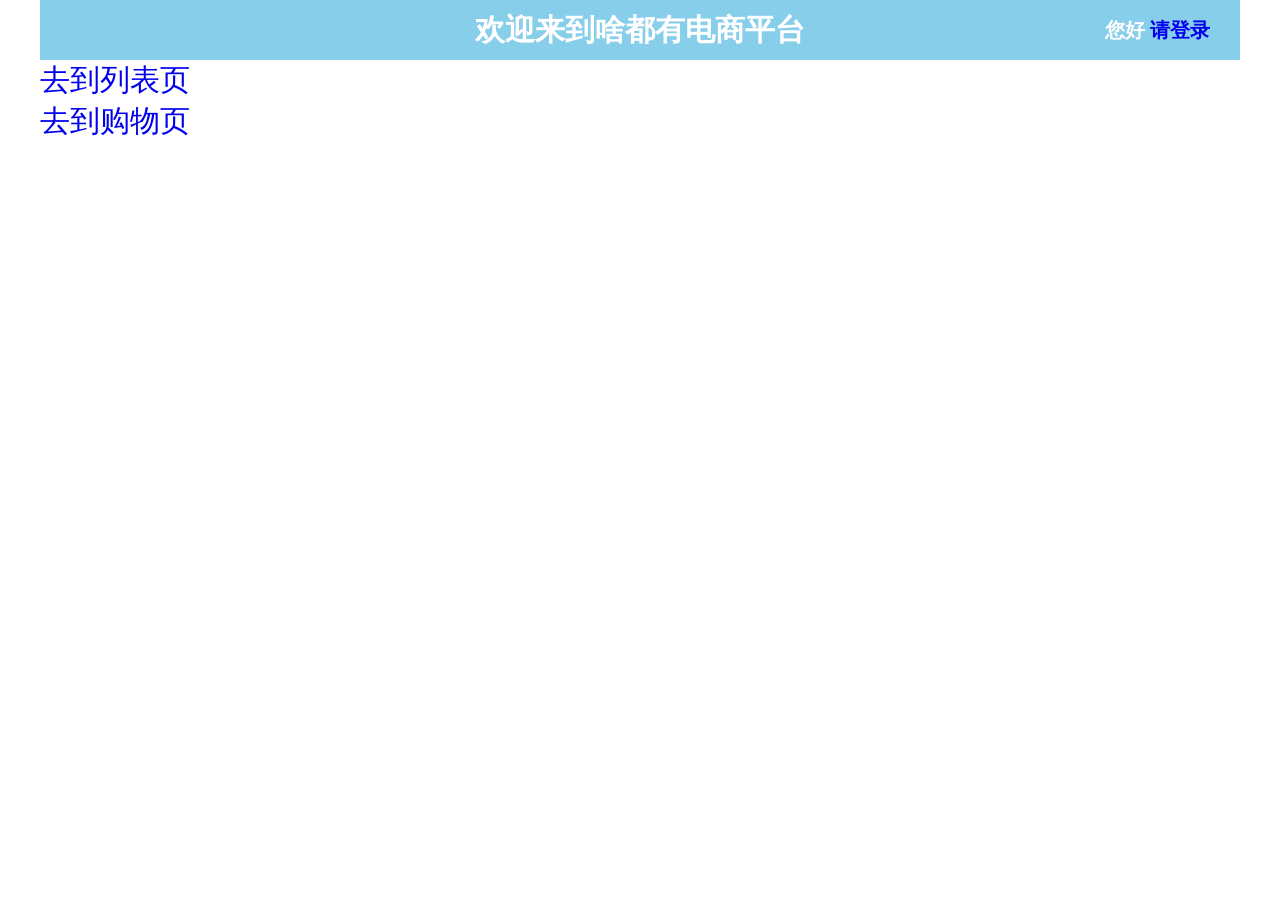
<file: code/index.html>
<!DOCTYPE html>
<html lang="en">

<head>
  <meta charset="UTF-8">
  <meta http-equiv="X-UA-Compatible" content="IE=edge">
  <meta name="viewport" content="width=device-width, initial-scale=1.0">
  <title>Document</title>
  <link rel="stylesheet" href="./css/base.css">
  <link rel="stylesheet" href="./css/index.css">
</head>

<body>
  <div class="header">欢迎来到啥都有电商平台
    <p class="off active">您好
      <a href="./login.html">请登录</a>
    </p>
    <p class="on">您好
      <span>用户昵称</span>
      <button class="self">个人中心</button>
      <button class="logout">退出登录</button>
    </p>
  </div>

  <div class="content">
    <a href="./list.html">去到列表页</a>
  </div>
  <div class="content">
    <a href="./cart.html">去到购物页</a>
  </div>

  <script src="./jquery/jquery-3.5.1.min.js"></script>
  <script src="./jquery/jquery-3.5.1.js"></script>
  <script src="./js/index.js"></script>
</body>

</html>
</file>
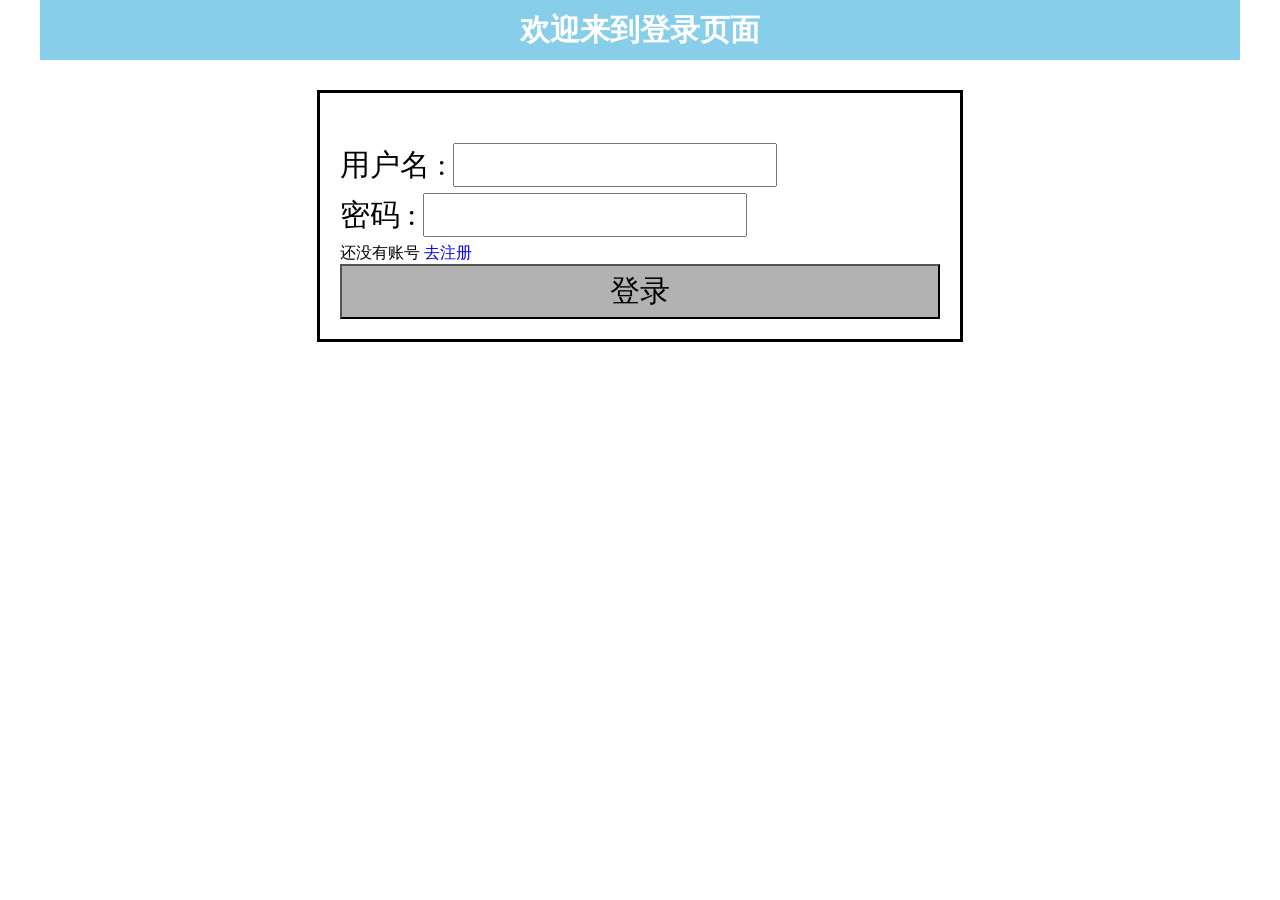
<file: code/cart.html>
<!DOCTYPE html>
<html lang="en">
<head>
  <meta charset="UTF-8">
  <meta http-equiv="X-UA-Compatible" content="IE=edge">
  <meta name="viewport" content="width=device-width, initial-scale=1.0">
  <title>Document</title>
  <link rel="stylesheet" href="./css/base.css">
  <link rel="stylesheet" href="./css/cart.css">
</head>
<body>
  <div class="header">
    欢迎来到购物车页面
    <p class="active">
      <a href="./index.html">返回首页</a>
      <a href="./list.html">继续去购物</a>
    </p>
  </div>

  <div class="content">
    <div class="empty"><!-- 目前还没有商品, 请去选择商品吧 -->
      <img src="./images/empty.jfif" alt="">
    </div>
    <div class="list active">
      <!-- <div class="top">
        全选: <input type="checkbox">
      </div>
      <ul class="center">
        <li>
          <div class="select">
            <input type="checkbox">
          </div>
          <div class="show">
            <img src="" alt="">
          </div>
          <div class="title">商品介绍</div>
          <div class="price">￥ 100</div>
          <div class="number">
            <button>-</button>
            <input type="text" value="1">
            <button>+</button>
          </div>
          <div class="subPrice">￥ 100</div>
          <div class="destroy">
            <button>删除</button>
          </div>
        </li>
      </ul>
      <div class="bottom">
        <p>
          共计<span>0</span>件商品
        </p>
        <div class="btns">
          <button>清除购物车</button>
          <button disabled>删除已选中</button>
          <button disabled>去支付</button>
        </div>
        <p>
          共计 ￥ <span>0</span>
        </p>
      </div> -->
    </div>
  </div>

  <script src="./jquery/jquery-3.5.1.min.js"></script>
  <script src="./js/cart.js"></script>
</body>
</html>
</file>
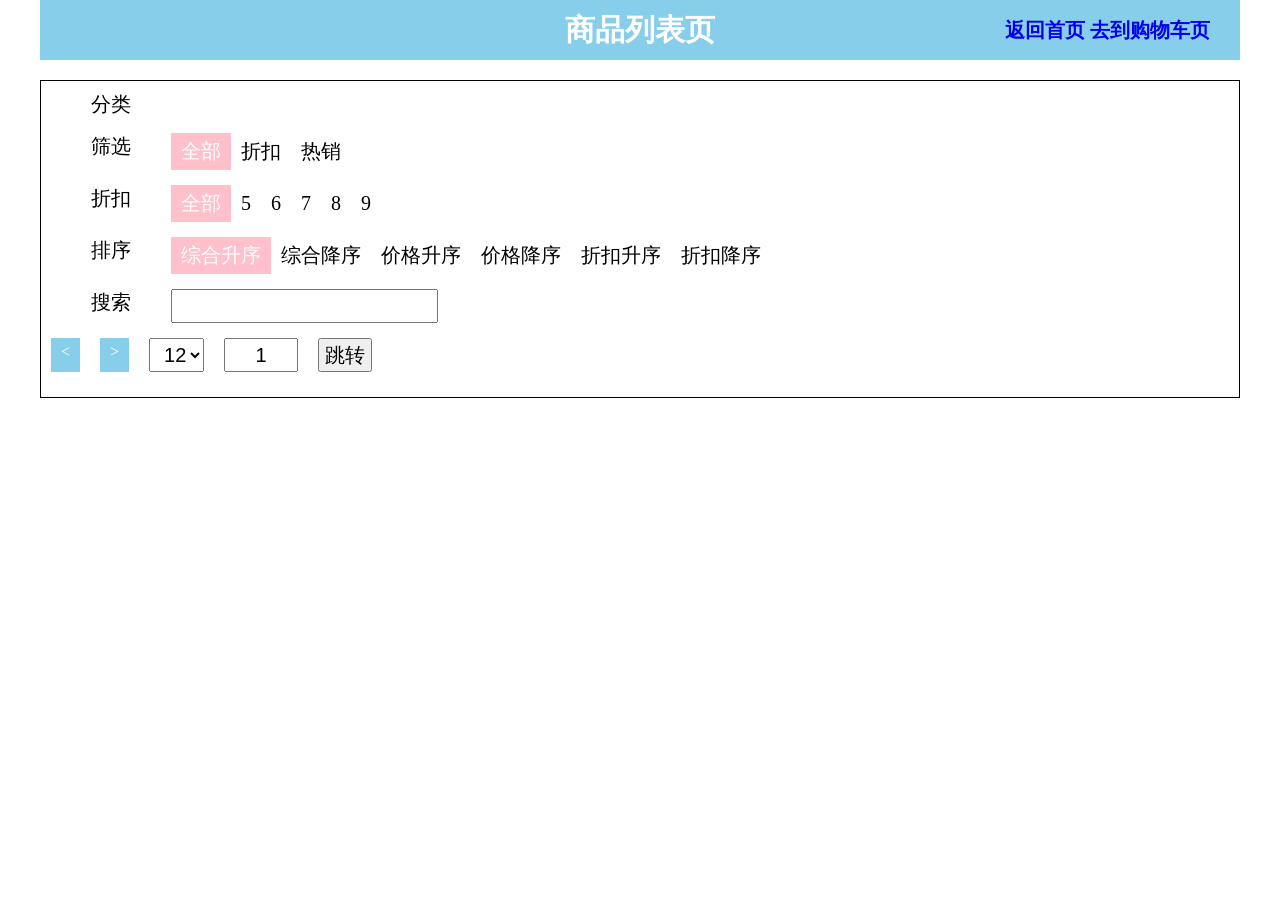
<file: code/detail.html>
<!DOCTYPE html>
<html lang="en">
<head>
  <meta charset="UTF-8">
  <meta http-equiv="X-UA-Compatible" content="IE=edge">
  <meta name="viewport" content="width=device-width, initial-scale=1.0">
  <title>Document</title>
  <link rel="stylesheet" href="./css/base.css">
  <link rel="stylesheet" href="./css/detail.css">
</head>
<body>
  <div class="header">
    商品详情页
    <p class="active">
      <a href="./list.html">返回列表页</a>
      <a href="./index.html">返回首页</a>
      <a href="./cart.html">去到购物车页</a>
    </p>
  </div>

  <div class="content">
    <div class="show">
      <img src="" alt="">
    </div>
    <div class="info">
      <p class="title"><!-- 商品的名称 --></p>
      <p class="price"><!-- 商品价格¥100 --></p>
      <button>加入购物车</button>
    </div>
  </div>

  <script src="./jquery/jquery-3.5.1.min.js"></script>
  <script src="./js/detail.js"></script>
</body>
</html>
</file>
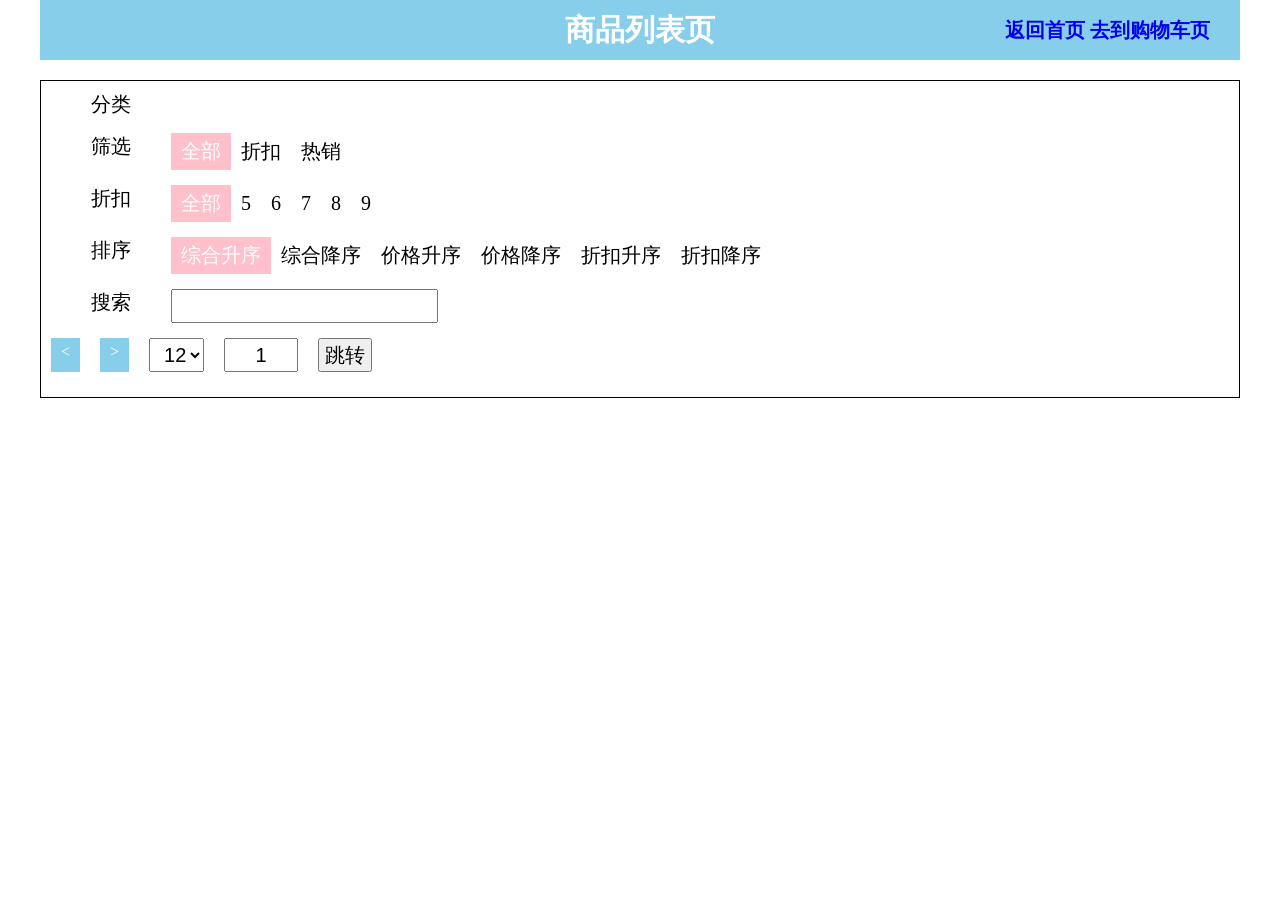
<file: code/list.html>
<!DOCTYPE html>
<html lang="en">

<head>
  <meta charset="UTF-8">
  <meta http-equiv="X-UA-Compatible" content="IE=edge">
  <meta name="viewport" content="width=device-width, initial-scale=1.0">
  <title>Document</title>
  <link rel="stylesheet" href="./css/base.css">
  <link rel="stylesheet" href="./css/list.css">
</head>

<body>
  <div class="header">
    商品列表页
    <p class="active">
      <a href="./index.html">返回首页</a>
      <a href="./cart.html">去到购物车页</a>
    </p>
  </div>

  <div class="filterBox">
    <div class="content">
      <p>分类</p>
      <ul class="category">
        <!-- <li class="active">全部</li> -->
      </ul>
    </div>

    <div class="content">
      <p>筛选</p>
      <ul class="filter">
        <li class="active" type="">全部</li>
        <li type="hot">折扣</li>
        <li type="sale">热销</li>
      </ul>
    </div>

    <div class="content">
      <p>折扣</p>
      <ul class="sale">
        <li class="active" type="10">全部</li>
        <li type="5">5</li>
        <li type="6">6</li>
        <li type="7">7</li>
        <li type="8">8</li>
        <li type="9">9</li>
      </ul>
    </div>

    <div class="content">
      <p>排序</p>
      <ul class="sort">
        <li class="active" sortType="id" sortMethod="ASC">综合升序</li>
        <li sortType="id" sortMethod="DESC">综合降序</li>
        <li sortType="price" sortMethod="ASC">价格升序</li>
        <li sortType="price" sortMethod="DESC">价格降序</li>
        <li sortType="sale" sortMethod="ASC">折扣升序</li>
        <li sortType="sale" sortMethod="DESC">折扣降序</li>
      </ul>
    </div>

    <div class="content">
      <p>搜索</p>
      <input class="search" type="text">
    </div>

    <div class="content">
      <span class="left">&lt</span>
      <span class="total"></span>
      <span class="right">&gt</span>
      <select>
        <option value="12">12</option>
        <option value="16">16</option>
        <option value="20">20</option>
        <option value="24">24</option>
      </select>
      <input class="page" value="1" type="text">
      <button class="jump">跳转</button>
    </div>
  </div>

  <ul class="list">
    <!-- <li>
      <div class="show">
        <img src="" alt="">
        <div class="hot">hot</div>
        <div class="sale">sale</div>
      </div>

      <div class="info">
        <p class="title">商品的介绍文字展示在这</p>
        <p class="price">
          <span class="currentPrice">¥100</span>
          <span class="oldPrice">¥100</span>
        </p>
        <button>
          加入购物车
        </button>
      </div>
    </li> -->
  </ul>

  <script src="./jquery/jquery-3.5.1.min.js"></script>
  <script src="./js/list.js"></script>
</body>

</html>
</file>
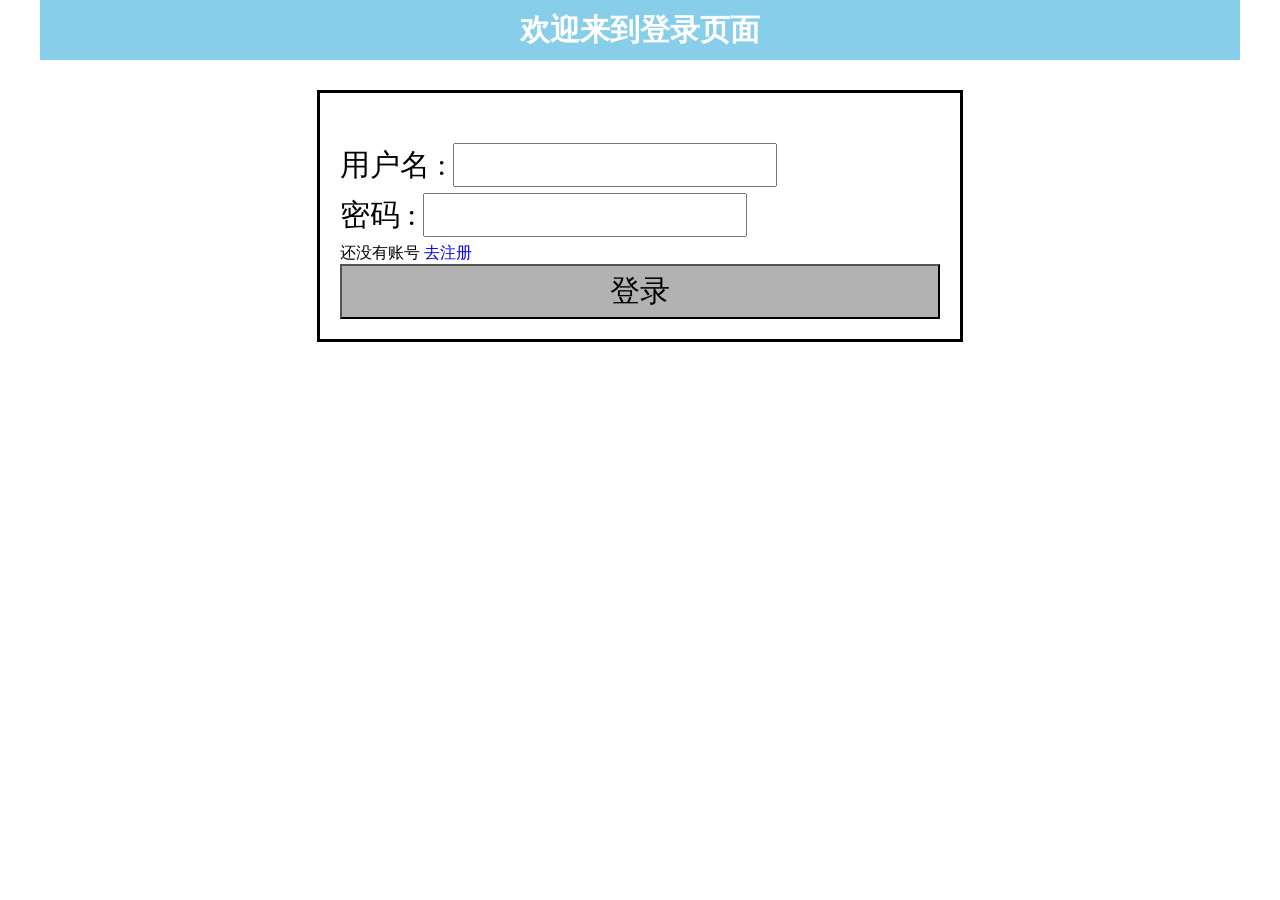
<file: code/login.html>
<!DOCTYPE html>
<html lang="en">
<head>
  <meta charset="UTF-8">
  <meta http-equiv="X-UA-Compatible" content="IE=edge">
  <meta name="viewport" content="width=device-width, initial-scale=1.0">
  <title>Document</title>
  <link rel="stylesheet" href="./css/base.css">
  <link rel="stylesheet" href="./css/login&register.css">
</head>
<body>
  <div class="header">欢迎来到登录页面</div>
  <form>
    <span>用户或密码输入错误!!!</span>
    <label>
      用户名 : <input type="text" name="username">
    </label>
    <label>
      密码 : <input type="text" name="password">
    </label>
    <p>还没有账号 <a href="./register.html">去注册</a></p>
    <button>登录</button>
  </form>

  <script src="./jquery/jquery-3.5.1.min.js"></script>
  <script src="./js/login.js"></script>
</body>
</html>
</file>
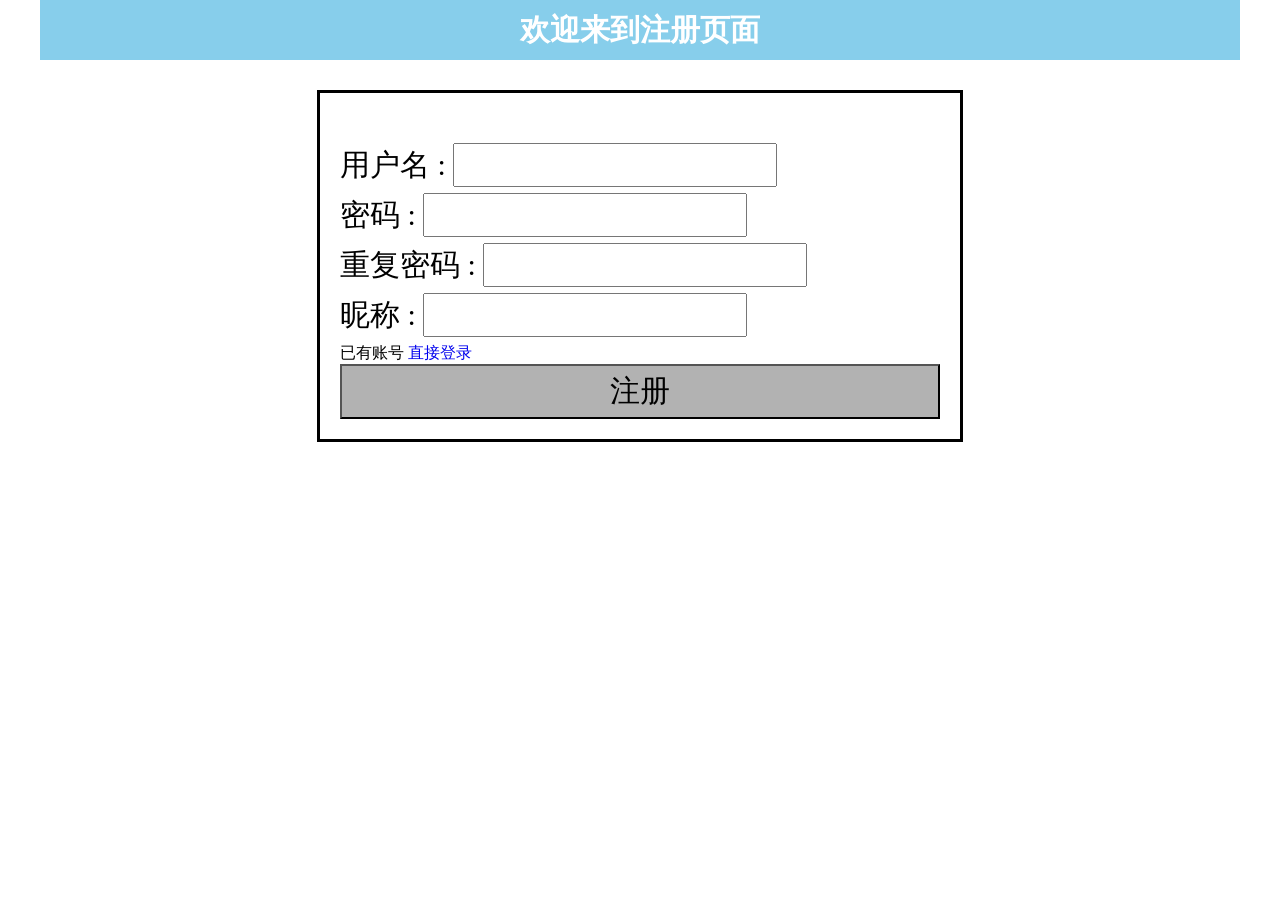
<file: code/register.html>
<!DOCTYPE html>
<html lang="en">
<head>
  <meta charset="UTF-8">
  <meta http-equiv="X-UA-Compatible" content="IE=edge">
  <meta name="viewport" content="width=device-width, initial-scale=1.0">
  <title>Document</title>
  <link rel="stylesheet" href="./css/base.css">
  <link rel="stylesheet" href="./css/login&register.css">
</head>
<body>
  <div class="header">欢迎来到注册页面</div>
  <form>
    <span>注册失败, 请检查用户名密码后重试!!!</span>
    <label>
      用户名 : <input type="text" name="username">
    </label>
    <label>
      密码 : <input type="text" name="password">
    </label>
    <label>
      重复密码 : <input type="text" name="rpassword">
    </label>
    <label>
      昵称 : <input type="text" name="nickname">
    </label>
    <p>已有账号 <a href="./2.login.html">直接登录</a></p>
    <button>注册</button>
  </form>

  <script src="./jquery/jquery-3.5.1.min.js"></script>
  <script src="./js/register.js"></script>
</body>
</html>
</file>
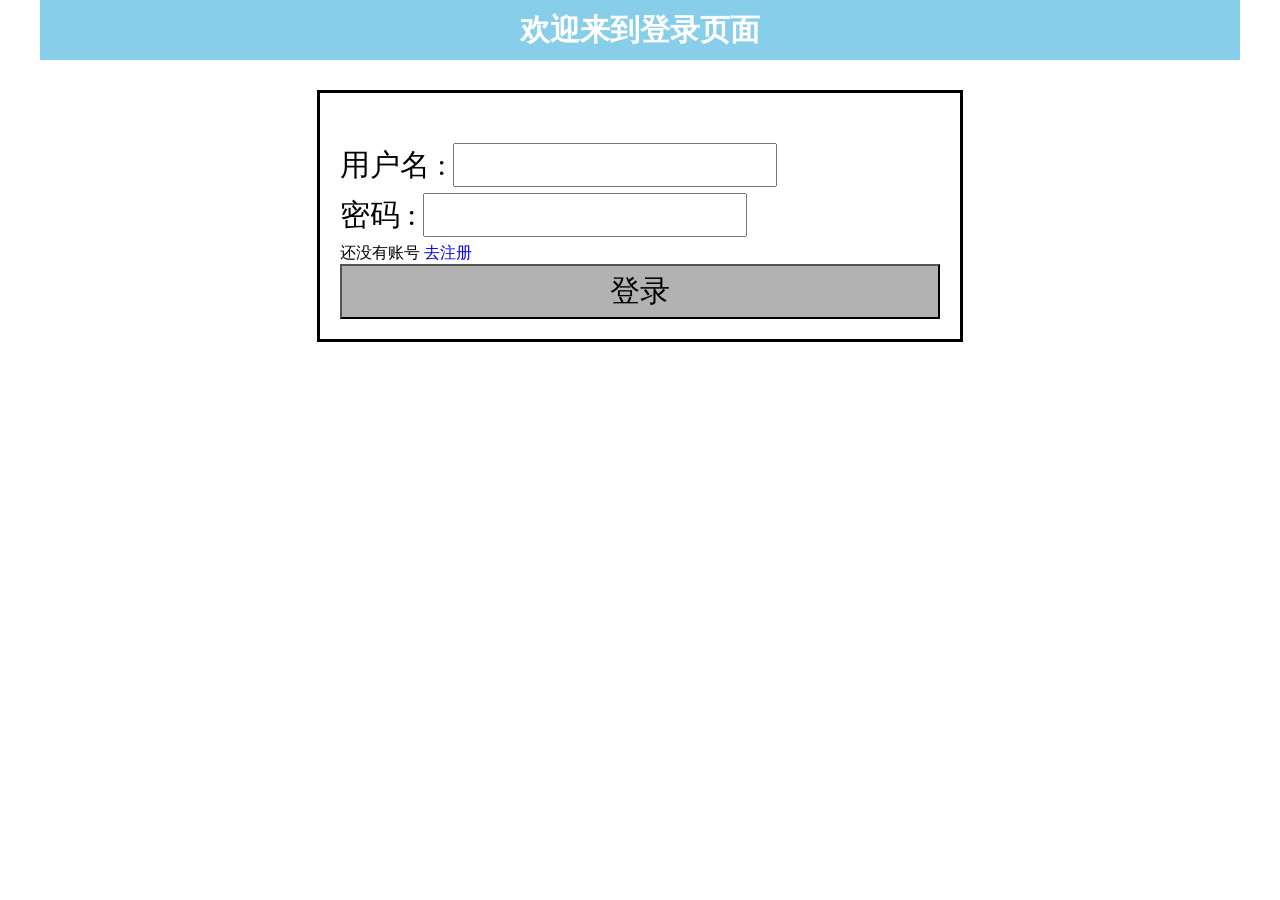
<file: code/self.html>
<!DOCTYPE html>
<html lang="en">
<head>
  <meta charset="UTF-8">
  <meta http-equiv="X-UA-Compatible" content="IE=edge">
  <meta name="viewport" content="width=device-width, initial-scale=1.0">
  <title>Document</title>
  <link rel="stylesheet" href="./css/base.css">
  <link rel="stylesheet" href="./css/login&register.css">
</head>
<body>
  <div class="header">个人中心
    <p class="active">
      <a href="./index.html">返回首页</a>
    </p>
  </div>
  
  <form>
    <label>
      用户名 : <input class="username" disabled type="text">
    </label>
    <label>
      昵称 : <input type="text" name="nickname">
    </label>
    <label>
      年龄 : <input type="text" name="age">
    </label>
    <label>
      性别 : <select name="gender">
        <option value="">请选择</option>
        <option value="男">男</option>
        <option value="女">女</option>
      </select>
    </label>
    <p>
      <a href="./rpassword.html">修改密码</a>
    </p>
    <button>提交</button>
  </form>

  <script src="./jquery/jquery-3.5.1.min.js"></script>
  <script src="./js/self.js"></script>
</body>
</html>
</file>
<file: code/css/base.css>
* {
  margin: 0;
  padding: 0;
}

ul, ol, li {
  list-style: none;
}

a, a:active, a:hover, a:link {
  text-decoration: none;
}

button, input, select, textarea {
  outline: none;
  /* background-color: pink; */
}

img {
  width: 100%;
  height: 100%;
  display: block;
}

.header {
  width: 1200px;
  height: 60px;
  margin: 0 auto;
  background-color: skyblue;
  font-size: 30px;
  font-weight: 700;
  color: #fff;
  display: flex;
  justify-content: center;
  align-items: center;

  position: relative;
}

.header > p {
  position: absolute;
  top: 50%;
  transform: translateY(-50%);
  right: 30px;

  display: none;
  
  font-size: 20px;
}

.header > p.active {
  display: block;
}
</file>
<file: code/css/index.css>
div.content {
  width: 1200px;
  font-size: 30px;
  margin: 0 auto;
}
</file>
<file: code/css/cart.css>
.content {
  width: 1200px;
  margin: 20px auto;
}

.content > div {
  display: none !important; 
}

.content > div.active {
  display: block !important;
}

.content > .list {
  display: flex;
  flex-direction: column;
}

.content > .list > .top {
  height: 40px;
  padding-left: 20px;
  background-color: pink;
  display: flex;
  align-items: center;
}

.content > .list > .top > input {
  width: 15px;
  height: 15px;
  margin-left: 10px;
}

.content > .list > .bottom {
  height: 50px;
  background-color: pink;
  display: flex;
  justify-content: space-between;
  align-items: center;
  padding: 0 20px;
}

.content > .list > .center {
  padding: 10px;
  box-sizing: border-box;
}

.content > .list > .center > li {
  width: 100%;
  height: 100px;
  border: 1px solid black;
  box-sizing: border-box;
  margin-bottom: 10px;
  display: flex;
  justify-content: space-between;
  align-items: center;
}

.content > .list > .center > li > div {
  height: 100%;
  display: flex;
  align-items: center;
  justify-content: center;
}

.content > .list > .center > li > .select,
.content > .list > .center > li > .show,
.content > .list > .center > li > .destroy {
  width: 100px;
}

.content > .list > .center > li > .price,
.content > .list > .center > li > .number,
.content > .list > .center > li > .subPrice {
  width: 200px;
}

.content > .list > .center > li > .price,
.content > .list > .center > li > .subPrice {
  font-size: 20px;
  color: red;
}

.content > .list > .center > li > .number > input {
  width: 50px;
  width: 30px;
  border: none;
  text-align: center;
}

.content > .list > .center > li > .number > button {
  padding: 5px 10px;
  cursor: pointer;
}

.content > .list > .center > li > .title {
  flex: 1;
  justify-content: flex-start;
  align-items: flex-start;
  box-sizing: border-box;
  padding: 5px;
}
</file>
<file: code/css/detail.css>
.content {
  width: 1200px;
  margin: 20px auto;
  display: flex;
}

.content > .show {
  width: 500px;
  height: 500px;
  border: 1px solid #ccc;
}

.content > .info {
  box-sizing: border-box;
  padding: 15px;
  flex: 1;

  display: flex;
  flex-direction: column;
  justify-content: space-between;
}

.content > .info > .title{
  font-size: 20px;
  font-weight: 700;
}

.content > .info > .price {
  font-size: 30px;
  color: red;
}

.content > .info > button {
  padding: 10px;
  font-size: 20px;
}
</file>
<file: code/css/list.css>
.filterBox {
  width: 1200px;
  margin: 20px auto;
  border: 1px solid black;
  padding: 10px;
  box-sizing: border-box;
}

.filterBox > .content {
  display: flex;
  /* padding: 5px; */
  margin-bottom: 15px;
}

.filterBox > .content > p {
  width: 120px;
  font-size: 20px;
  text-align: center;
}

.filterBox > .content > ul {
  font-size: 20px;
  align-items: center;
  /* justify-content: left; */
  text-align: center;
  display: flex;
  flex: 1;
  flex-wrap: wrap;
}
.filterBox > .content > ul > li {
  padding: 5px 10px;
  font-size: 20px;
}
.filterBox > .content > ul > li:hover,
.filterBox > .content > ul > li.active {
  background-color: pink;
  color: #fff;
}

.filterBox > .content > input {
  font-size: 20px;
  height: 30px;
  padding-left: 10px;
}

.filterBox > .content > span {
  padding: 5px 10px;
  cursor: pointer;
}

.filterBox > .content > span.left,
.filterBox > .content > span.right {
  background-color: skyblue;
  color: #fff;
}

.filterBox > .content > span.disable {
  background-color: #ccc;
  cursor: not-allowed;
}

.filterBox > .content > select {
  margin-left: 20px;
  font-size: 20px;
  padding-left: 10px;
}

.filterBox > .content > input.page {
  width: 50px;
  margin: 0 20px;
  padding-right: 10px;
  text-align: center;
}

.filterBox > .content > button {
  font-size: 20px;
  padding: 0 5px;
  cursor: pointer;
}

.list {
  width: 1200px;
  margin: 0 auto;

  box-sizing: border-box;

  display: flex;
  flex-wrap: wrap;
  justify-content: space-between;
}

.list > li {
  width: 280px;
  border: 1px solid black;
  box-sizing: border-box;
  margin-bottom: 10px;
  height: 400px;
  display: flex;
  flex-direction: column;
}

.list > li > .show {
  width: 100%;
  height: 280px;
  position: relative;
}

.list > li > .show > div {
  position: absolute;
  background-color: red;
  right: 0;
  top: 0;
}

.list > li > .show > div.sale {
  right: 60px;
}

.list > li > .info {
  display: flex;
  flex-direction: column;
  flex: 1;
  justify-content: space-between;
  padding: 10px;
}

.list > li > .info > .title {
  overflow: hidden;
  height: 20px;
}

.list > li > .info > .price {
  font-size: 20px;
  display: flex;
  justify-content: space-between;
}

.list > li > .info > .price > .currentPrice {
  color: red;
}

.list > li > .info > .price > .oldPrice {
  color: #ccc;
  font-size: 16px;
}

.list > li > .info > button {
  padding: 5px;
  cursor: pointer;
}
</file>
<file: code/css/login&register.css>
form {
  width: 600px;
  padding: 20px;
  border: 3px solid black;
  margin: 30px auto;
  
  display: flex;
  flex-direction: column;
  
  padding-top: 50px;

  position: relative;
}

form > span {
  position: absolute;
  left: 50%;
  transform: translateX(-35%);
  top: 5px;
  font-size: 20px;
  color: red;

  display: none;

  width: 100%;
}

form > label {
  height: 50px;
  font-size: 30px;
}

form > label > input {
  width: 300px;
  height: 40px;
  padding-left: 20px;
  font-size: 30px;
}

button {
  padding: 5px;
  font-size: 30px;
  cursor: pointer;

  background-color: rgba(0, 0, 0, .3);;
}

form > label > select {
  padding: 5px;
  padding-left: 20px;
  font-size: 20px;
}
</file>
